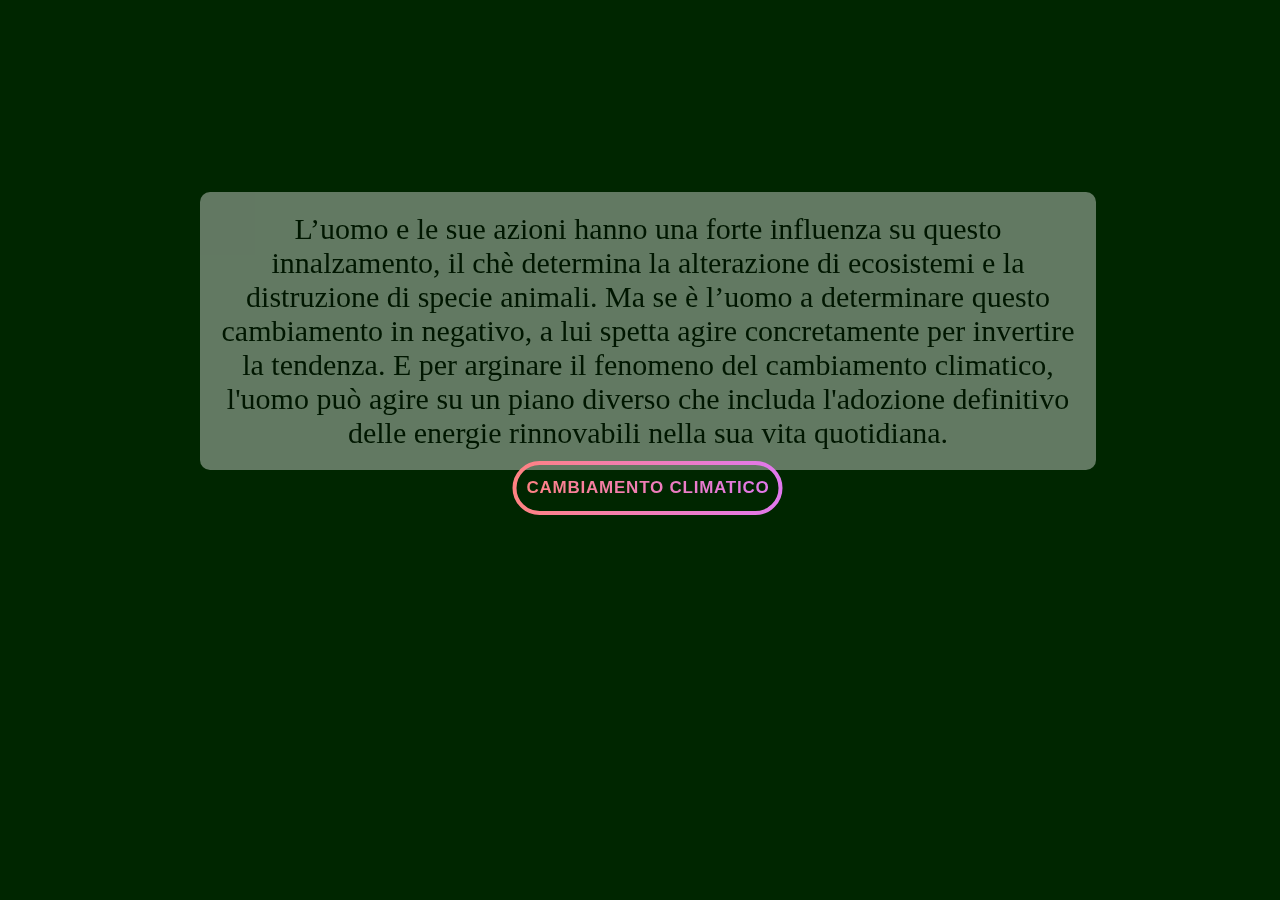
<file: index.html>
<!DOCTYPE html>
<html lang="en">
<head>
    <meta charset="UTF-8">
    <meta http-equiv="X-UA-Compatible" content="IE=edge">
    <meta name="viewport" content="width=device-width, initial-scale=1.0">
    <title>Gli Energia Rinnovabili</title>
    <link rel="icon" href="favicon.png" type="image/x-icon">
    <link rel="stylesheet" href="index.css">
   
</head>
<body>

     <p id="present">L’uomo e le sue azioni hanno una forte influenza su questo innalzamento,
          il chè determina la alterazione di ecosistemi e la distruzione di specie animali. 
          Ma se è l’uomo a determinare questo cambiamento in negativo,
          a lui spetta agire concretamente per invertire la tendenza. 
          E per arginare il fenomeno del cambiamento climatico,
         l'uomo può agire su un piano diverso che includa l'adozione definitivo
         delle energie rinnovabili nella sua vita quotidiana.</p>
        
       
        <div class="container">
            <a href="cause.html" class="btn">
            <svg width="300" height="62">
              <defs>
                  <linearGradient id="grad1">
                      <stop offset="0%" stop-color="#FF8282"/>
                      <stop offset="100%" stop-color="#E178ED" />
                  </linearGradient>
              </defs>
               <rect x="5" y="5" rx="25" fill="none" stroke="url(#grad1)" width="266" height="50"></rect>
            </svg>
            <!--<span>Voir mes réalisations</span>-->
              <span style="padding:5px ;"> CAMBIAMENTO CLIMATICO </span>
          </a>
          </div>
</body>
</html>
</file>
<file: index.css>
body {
  width: 100%;
  height: 100%;
  text-align: center;
  position: relative;
  overflow: hidden;
  background: linear-gradient(rgba(0, 0, 0, 0.7), rgba(0, 0, 0, 0.7)),
    green url(https://media.gettyimages.com/photos/closeup-of-globe-against-white-background-picture-id1139626048?k=20&m=1139626048&s=612x612&w=0&h=6SyxI3nS4LPC3TYA4Q-z4s9SzCRG_Ktfz0tpYY3RvZc=) no-repeat;
  background-size: cover;
}

#present {
  background: whitesmoke;
  opacity: 40%;
  padding: 20px;
  border-radius: 10px;
  text-align: center;
  /*position: absolute;*/
  top: 30%;
  left: 25%;
  right: 25%;
  margin: 15%;
  font-family: "Brush Script MT", cursive;
  font-size: 30px;
}

.container {
  height: 100%;
  position: absolute;
  top: 87%;
  left: 50%;
  transform: translate(-50%, -50%);
}
.btn {
  margin-top: calc(50% + 25px);
  position: relative;
  display: inline-block;
  width: 277px;
  height: 50px;
  font-size: 1em;
  font-weight: bold;
  line-height: 60px;
  text-align: center;
  text-transform: uppercase;
  background-color: transparent;
  cursor: pointer;
  text-decoration: none;
  font-family: "Roboto", sans-serif;
  font-weight: 900;
  font-size: 17px;
  letter-spacing: 0.045em;
}

.btn svg {
  position: absolute;
  top: 0;
  left: 0;
}

.btn svg rect {
  //stroke: #EC0033;
  stroke-width: 4;
  stroke-dasharray: 353, 0;
  stroke-dashoffset: 0;
  -webkit-transition: all 600ms ease;
  transition: all 600ms ease;
}

.btn span {
  background: rgb(255, 130, 130);
  background: -moz-linear-gradient(
    left,
    rgba(255, 130, 130, 1) 0%,
    rgba(225, 120, 237, 1) 100%
  );
  background: -webkit-linear-gradient(
    left,
    rgba(255, 130, 130, 1) 0%,
    rgba(225, 120, 237, 1) 100%
  );
  background: linear-gradient(
    to right,
    rgba(255, 130, 130, 1) 0%,
    rgba(225, 120, 237, 1) 100%
  );
  filter: progid:DXImageTransform.Microsoft.gradient( startColorstr='#ff8282', endColorstr='#e178ed',GradientType=1 );

  -webkit-background-clip: text;
  -webkit-text-fill-color: transparent;
}

.btn:hover svg rect {
  stroke-width: 4;
  stroke-dasharray: 196, 543;
  stroke-dashoffset: 437;
}
</file>
